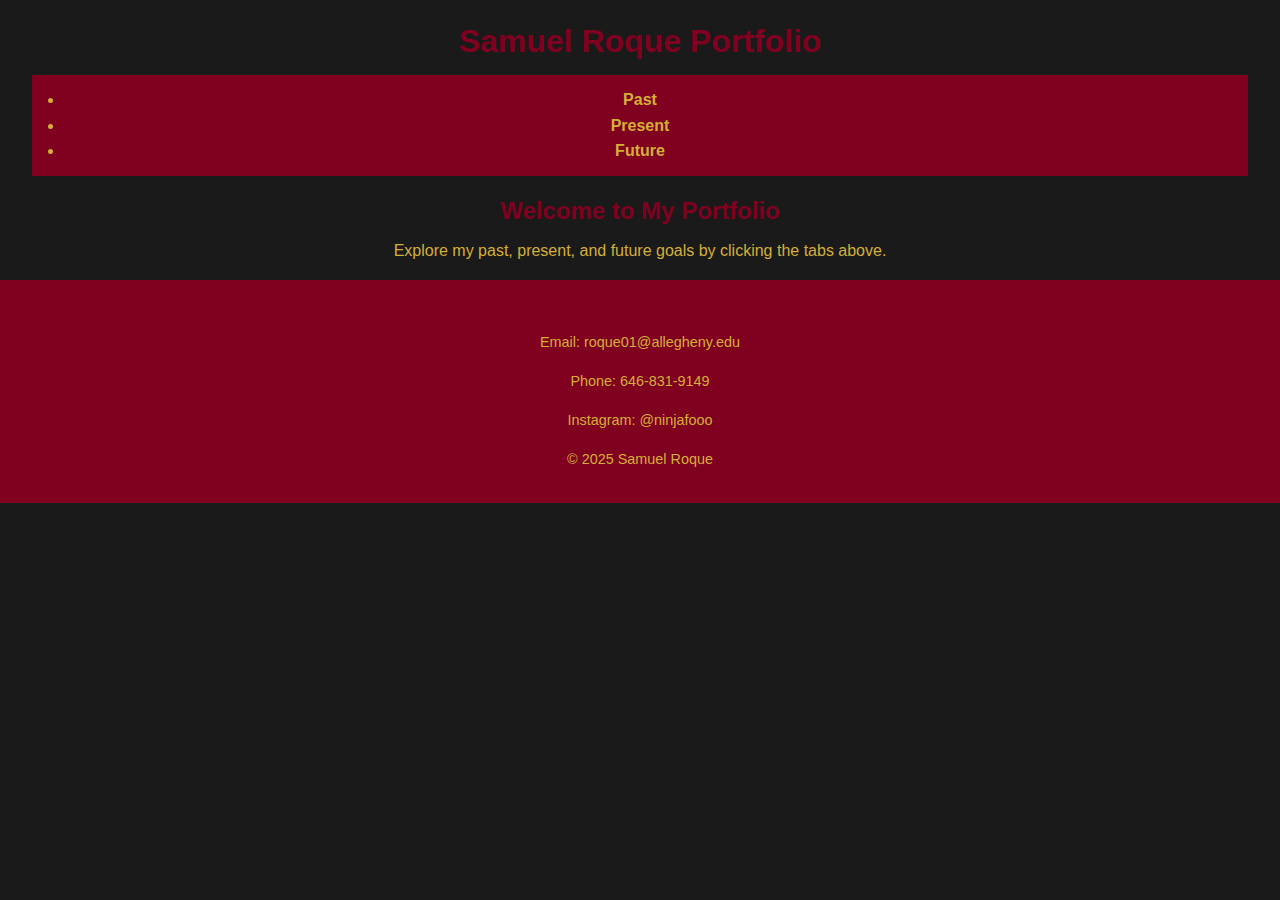
<file: docs/Index.html>
<!DOCTYPE html>
<html lang="en">
<head>
    <meta charset="UTF-8">
    <meta name="viewport" content="width=device-width, initial-scale=1.0">
    <title>Samuel Roque Portfolio</title>
    <link rel="stylesheet" href="styles.css">
</head>
<body>
    <header>
        <h1>Samuel Roque Portfolio</h1>
        <nav>
            <ul>
                <li><a href="past.html">Past</a></li>
                <li><a href="present.html">Present</a></li>
                <li><a href="future.html">Future</a></li>
            </ul>
        </nav>
    </header>
    
    <section class="achievement">
        <h2>Welcome to My Portfolio</h2>
        <p>Explore my past, present, and future goals by clicking the tabs above.</p>
    </section>

    <footer>
        <h3>Contact Me</h3>
        <p>Email: <a href="mailto:roque01@allegheny.edu">roque01@allegheny.edu</a></p>
        <p>Phone: <a href="tel:+16468319149">646-831-9149</a></p>
        <p>Instagram: <a href="https://www.instagram.com/ninjafooo/" target="_blank">@ninjafooo</a></p>
        <p>&copy; 2025 Samuel Roque</p>
    </footer>
</body>
</html>
</file>
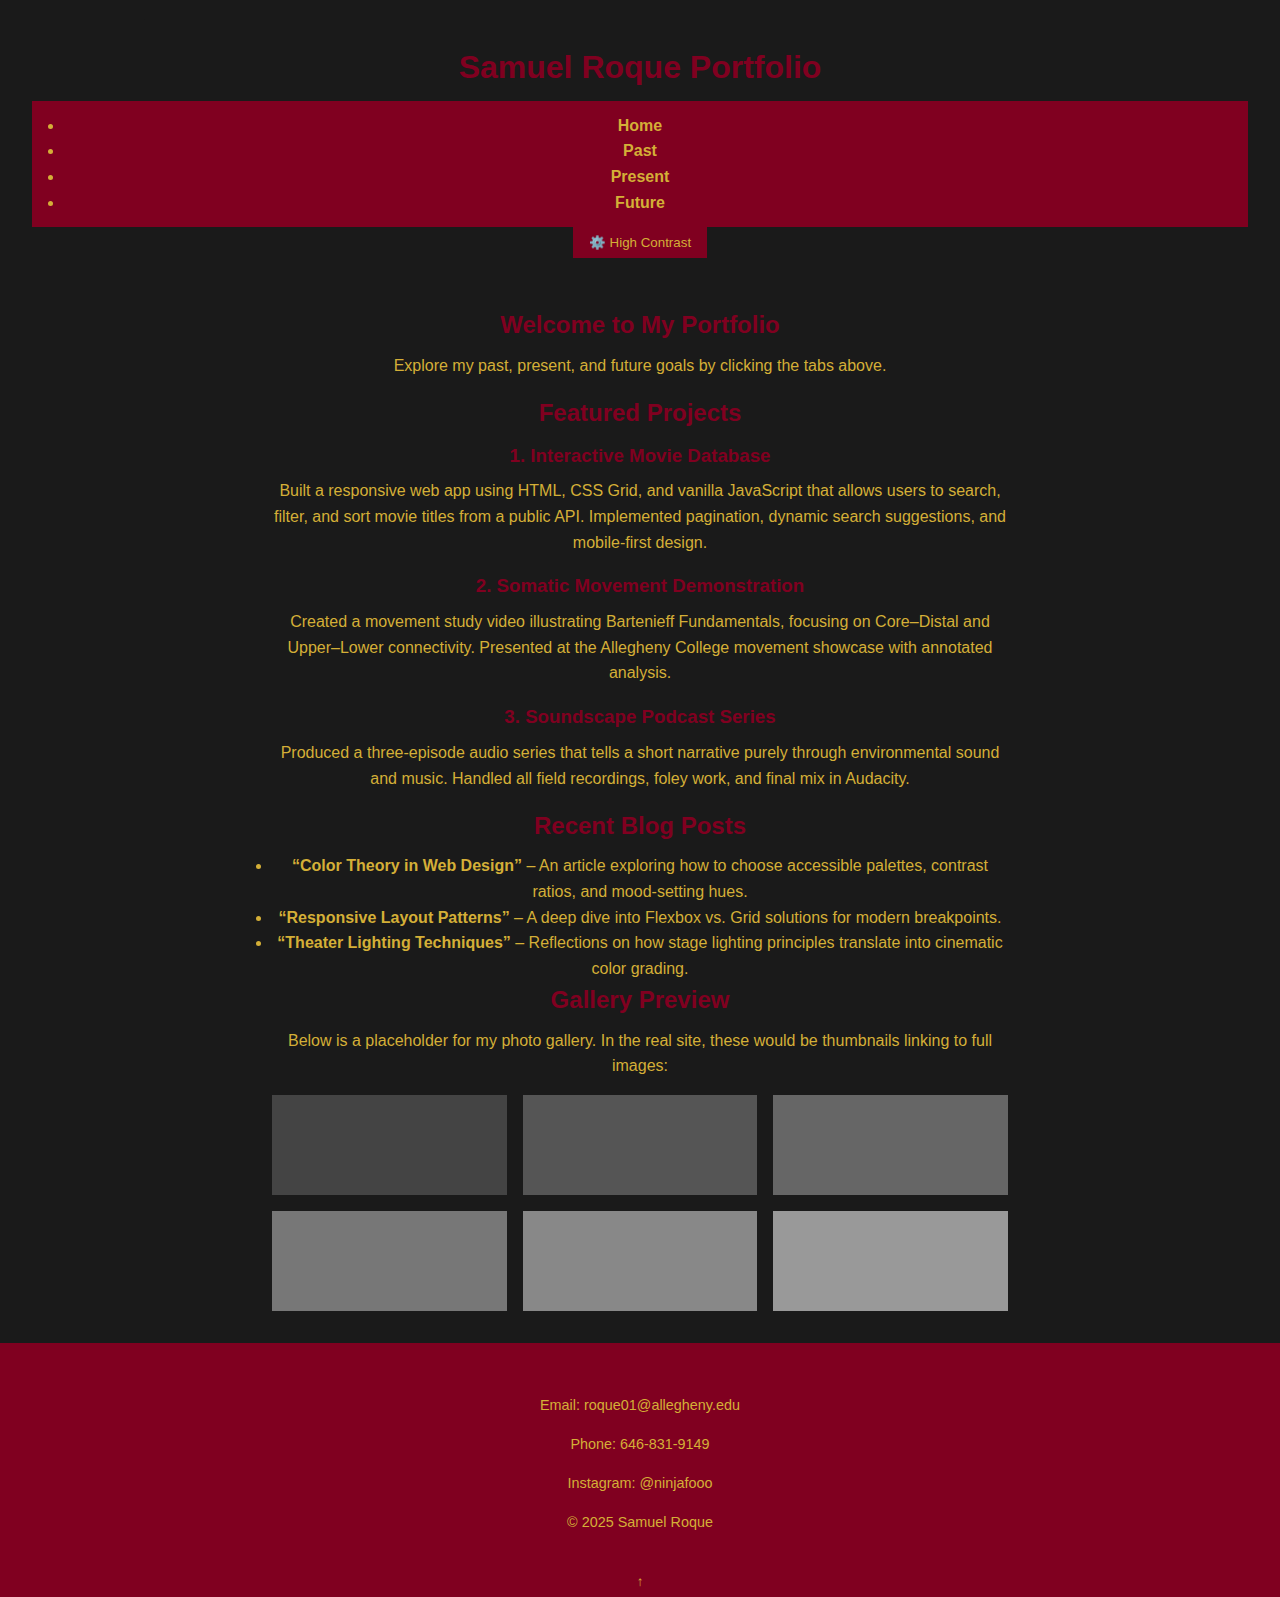
<file: docs/index.html>
<!DOCTYPE html>
<html lang="en">
<head>
  <meta charset="UTF-8" />
  <meta name="viewport" content="width=device-width, initial-scale=1" />
  <title>Samuel Roque Portfolio</title>
  <link rel="stylesheet" href="styles.css" />
</head>
<body>
  <!-- Skip Link for Accessibility -->
  <a href="#main-content" class="skip-link">Skip to main content</a>
  <header>
    <h1 class="site-title">Samuel Roque Portfolio</h1>
    <nav>
      <ul>
        <li><a href="index.html">Home</a></li>
        <li><a href="past.html">Past</a></li>
        <li><a href="present.html">Present</a></li>
        <li><a href="future.html">Future</a></li>
      </ul>
    </nav>
    <!-- Contrast Toggle -->
  <button id="contrast-toggle" aria-pressed="false" aria-label="Enable high contrast mode">
    ⚙️ High Contrast
  </button>
  </header>

  <main id="main-content" class="site-content">
    <section class="achievement">
      <h2>Welcome to My Portfolio</h2>
      <p>Explore my past, present, and future goals by clicking the tabs above.</p>
    </section>
    <section class="achievement">
        <h2>Featured Projects</h2>
        <h3>1. Interactive Movie Database</h3>
        <p>
          Built a responsive web app using HTML, CSS Grid, and vanilla JavaScript that
          allows users to search, filter, and sort movie titles from a public API.
          Implemented pagination, dynamic search suggestions, and mobile-first design.
        </p>
        <h3>2. Somatic Movement Demonstration</h3>
        <p>
          Created a movement study video illustrating Bartenieff Fundamentals,
          focusing on Core–Distal and Upper–Lower connectivity. Presented at the
          Allegheny College movement showcase with annotated analysis.
        </p>
        <h3>3. Soundscape Podcast Series</h3>
        <p>
          Produced a three-episode audio series that tells a short narrative purely
          through environmental sound and music. Handled all field recordings,
          foley work, and final mix in Audacity.
        </p>
      </section>
    
      <section class="achievement">
        <h2>Recent Blog Posts</h2>
        <ul>
          <li><strong>“Color Theory in Web Design”</strong> – An article exploring
            how to choose accessible palettes, contrast ratios, and mood-setting hues.</li>
          <li><strong>“Responsive Layout Patterns”</strong> – A deep dive into
            Flexbox vs. Grid solutions for modern breakpoints.</li>
          <li><strong>“Theater Lighting Techniques”</strong> – Reflections on how
            stage lighting principles translate into cinematic color grading.</li>
        </ul>
      </section>
    
      <section class="achievement">
        <h2>Gallery Preview</h2>
        <p>Below is a placeholder for my photo gallery. In the real site, these would be thumbnails linking to full images:</p>
        <div style="display: grid; grid-template-columns: repeat(3,1fr); gap:1rem; margin-top:1rem;">
          <div style="background:#444; height:100px;"></div>
          <div style="background:#555; height:100px;"></div>
          <div style="background:#666; height:100px;"></div>
          <div style="background:#777; height:100px;"></div>
          <div style="background:#888; height:100px;"></div>
          <div style="background:#999; height:100px;"></div>
        </div>
      </section>
      <!-- Test Content Ends Here -->
  </main>

  <footer>
    <h3>Contact Me</h3>
    <p>Email: <a href="mailto:roque01@allegheny.edu">roque01@allegheny.edu</a></p>
    <p>Phone: <a href="tel:+16468319149">646-831-9149</a></p>
    <p>Instagram: <a href="https://www.instagram.com/ninjafooo/" target="_blank" rel="noopener">@ninjafooo</a></p>
    <p>&copy; 2025 Samuel Roque</p>
  </footer>
  <!-- Back to Top Button -->
  <button id="back-to-top" aria-label="Back to top">↑</button>

  <script>
    // Show/hide the button on scroll
    const backBtn = document.getElementById('back-to-top');
    window.addEventListener('scroll', () => {
      if (window.scrollY > 300) backBtn.classList.add('show');
      else backBtn.classList.remove('show');
    });

    // Smooth scroll to top
    backBtn.addEventListener('click', () => {
      window.scrollTo({ top: 0, behavior: 'smooth' });
    });
  </script>

  <script>
    // Contrast Mode Toggle
    const contrastToggle = document.getElementById('contrast-toggle');
    const body = document.body;

    // Initialize from localStorage
    if (localStorage.getItem('contrast') === 'on') {
      body.classList.add('contrast');
      contrastToggle.setAttribute('aria-pressed', 'true');
    }

    contrastToggle.addEventListener('click', () => {
      const isOn = body.classList.toggle('contrast');
      contrastToggle.setAttribute('aria-pressed', isOn);
      localStorage.setItem('contrast', isOn ? 'on' : 'off');
    });
  </script>
</body>
</html>
</file>
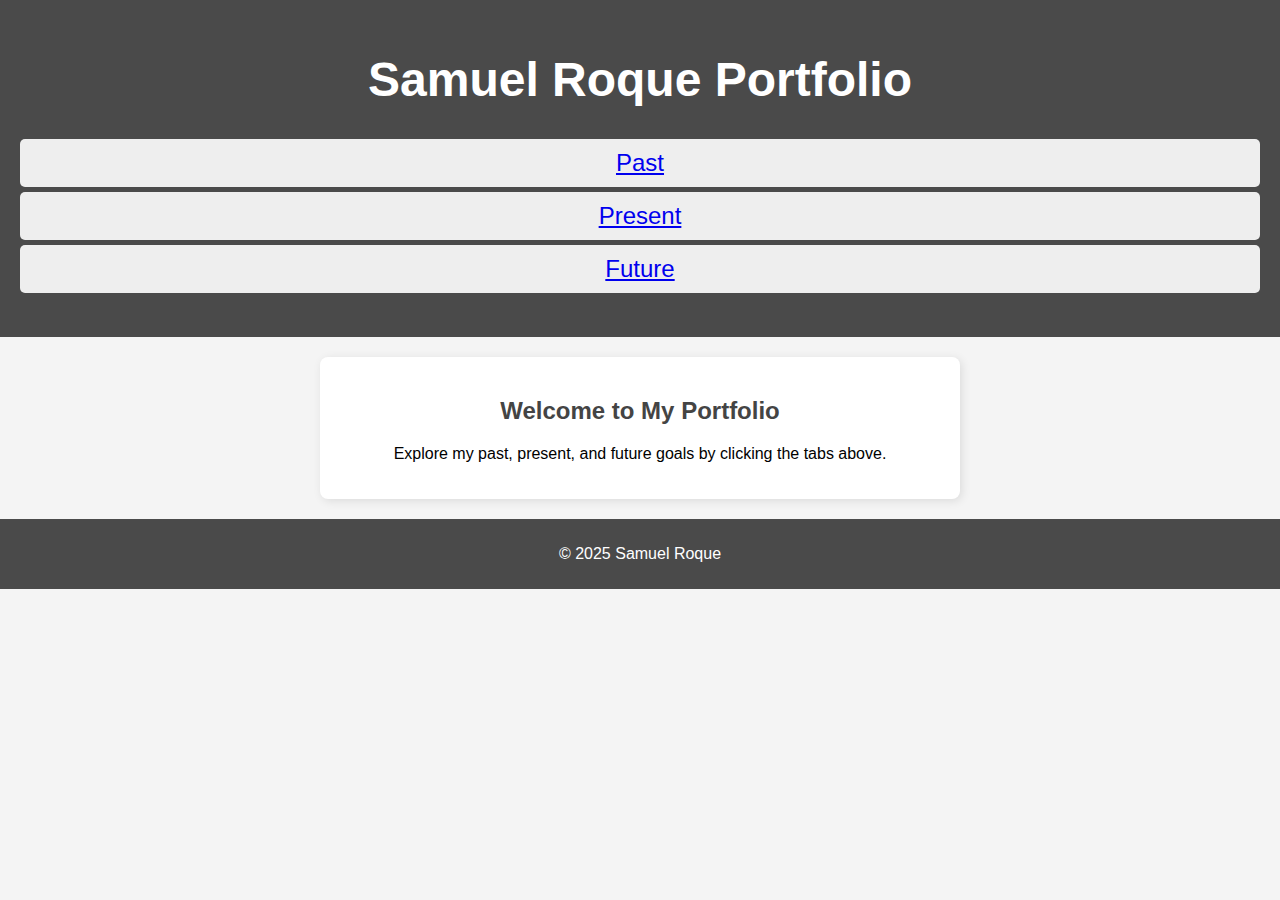
<file: MyAcheivements/Index.html>
<!DOCTYPE html>
<html lang="en">
<head>
    <meta charset="UTF-8">
    <meta name="viewport" content="width=device-width, initial-scale=1.0">
    <title>Samuel Roque Portfolio</title>
    <link rel="stylesheet" href="styles.css">
</head>
<body>
    <header>
        <h1>Samuel Roque Portfolio</h1>
        <nav>
            <ul>
                <li><a href="past.html">Past</a></li>
                <li><a href="present.html">Present</a></li>
                <li><a href="future.html">Future</a></li>
            </ul>
        </nav>
    </header>
    
    <section class="achievement">
        <h2>Welcome to My Portfolio</h2>
        <p>Explore my past, present, and future goals by clicking the tabs above.</p>
    </section>

    <footer>
        <p>&copy; 2025 Samuel Roque</p>
    </footer>
</body>
</html>
</file>
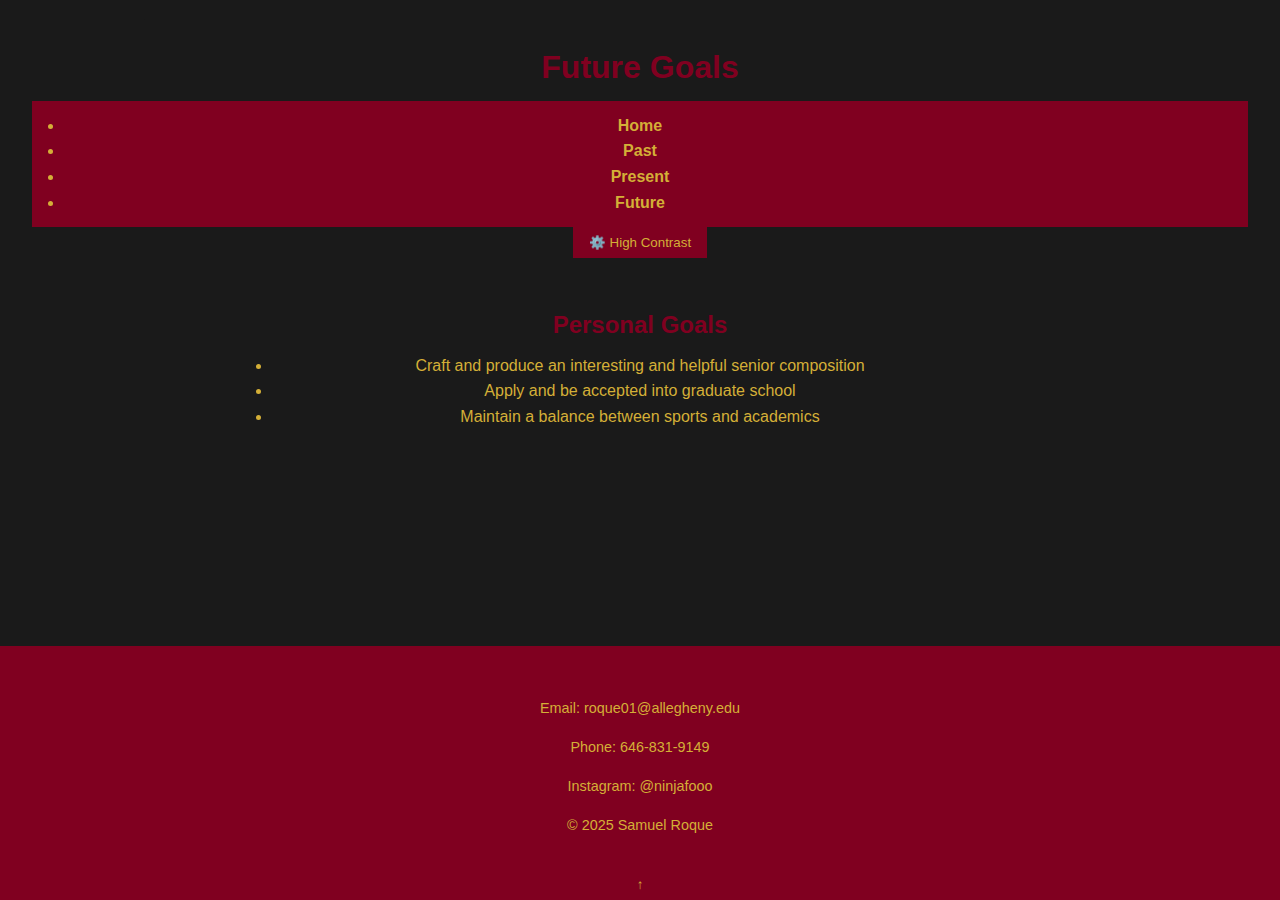
<file: docs/future.html>
<!DOCTYPE html>
<html lang="en">
<head>
  <meta charset="UTF-8" />
  <meta name="viewport" content="width=device-width, initial-scale=1" />
  <title>Future Achievements</title>
  <link rel="stylesheet" href="styles.css" />
</head>
<body>
  <!-- Skip Link for Accessibility -->
  <a href="#main-content" class="skip-link">Skip to main content</a>
  <header>
    <h1 class="site-title">Future Goals</h1>
    <nav>
      <ul>
        <li><a href="index.html">Home</a></li>
        <li><a href="past.html">Past</a></li>
        <li><a href="present.html">Present</a></li>
        <li><a href="future.html">Future</a></li>
      </ul>
    </nav>
  <!-- Contrast Toggle -->
  <button id="contrast-toggle" aria-pressed="false" aria-label="Enable high contrast mode">
    ⚙️ High Contrast
  </button>
  </header>

  <main id="main-content" class="site-content">
    <section class="achievement">
      <h2>Personal Goals</h2>
      <ul>
        <li>Craft and produce an interesting and helpful senior composition</li>
        <li>Apply and be accepted into graduate school</li>
        <li>Maintain a balance between sports and academics</li>
      </ul>
    </section>
  </main>

  <footer>
    <h3>Contact Me</h3>
    <p>Email: <a href="mailto:roque01@allegheny.edu">roque01@allegheny.edu</a></p>
    <p>Phone: <a href="tel:+16468319149">646-831-9149</a></p>
    <p>Instagram: <a href="https://www.instagram.com/ninjafooo/" target="_blank" rel="noopener">@ninjafooo</a></p>
    <p>&copy; 2025 Samuel Roque</p>
  </footer>
  <!-- Back to Top Button -->
  <button id="back-to-top" aria-label="Back to top">↑</button>

  <script>
    // Show/hide the button on scroll
    const backBtn = document.getElementById('back-to-top');
    window.addEventListener('scroll', () => {
      if (window.scrollY > 300) backBtn.classList.add('show');
      else backBtn.classList.remove('show');
    });

    // Smooth scroll to top
    backBtn.addEventListener('click', () => {
      window.scrollTo({ top: 0, behavior: 'smooth' });
    });
  </script>

  <script>
    // Contrast Mode Toggle
    const contrastToggle = document.getElementById('contrast-toggle');
    const body = document.body;

    // Initialize from localStorage
    if (localStorage.getItem('contrast') === 'on') {
      body.classList.add('contrast');
      contrastToggle.setAttribute('aria-pressed', 'true');
    }

    contrastToggle.addEventListener('click', () => {
      const isOn = body.classList.toggle('contrast');
      contrastToggle.setAttribute('aria-pressed', isOn);
      localStorage.setItem('contrast', isOn ? 'on' : 'off');
    });
  </script>
</body>
</html>
</file>
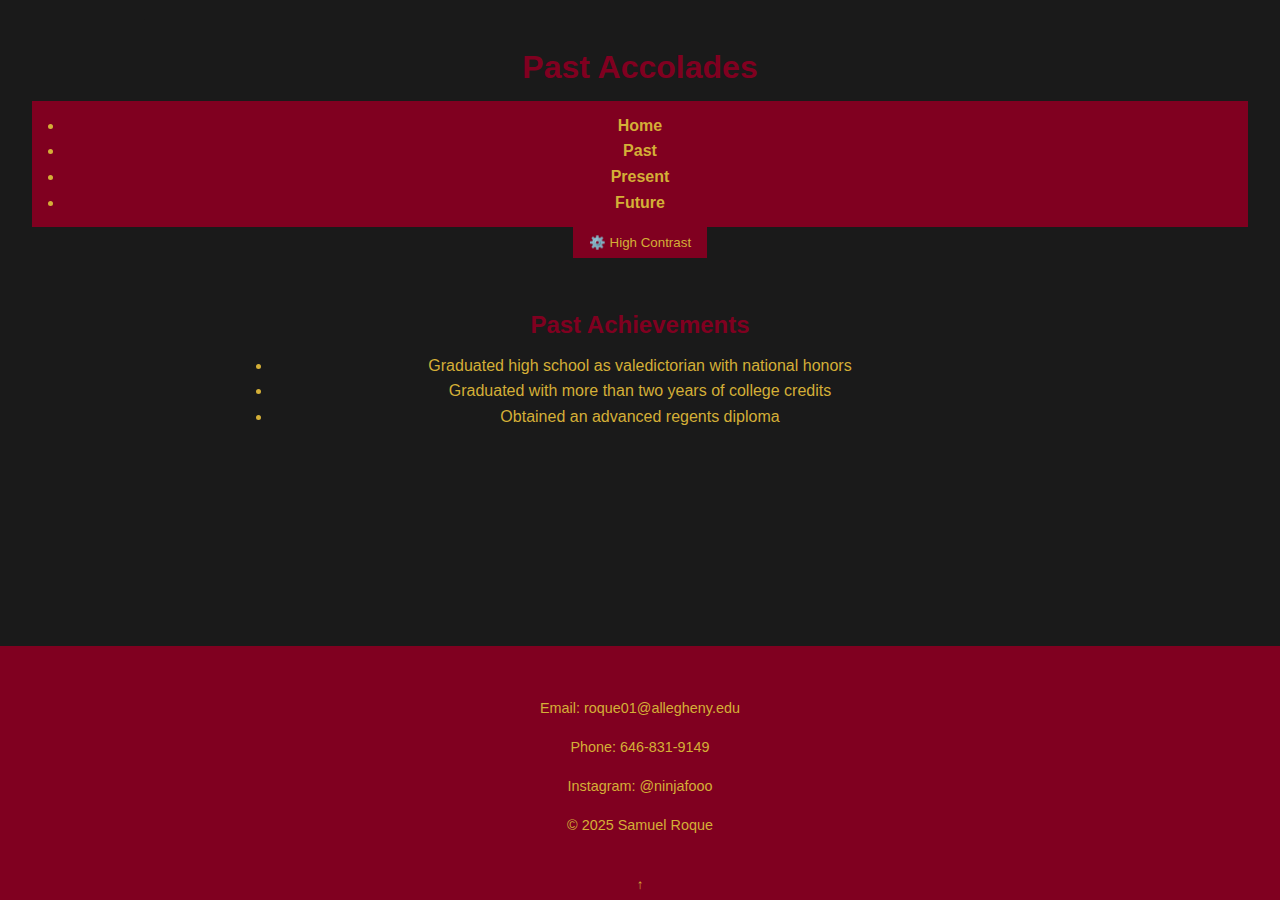
<file: docs/past.html>
<!DOCTYPE html>
<html lang="en">
<head>
  <meta charset="UTF-8" />
  <meta name="viewport" content="width=device-width, initial-scale=1" />
  <title>Past Achievements</title>
  <link rel="stylesheet" href="styles.css" />
</head>
<body>
  <!-- Skip Link for Accessibility -->
  <a href="#main-content" class="skip-link">Skip to main content</a>
  <header>
    <h1 class="site-title">Past Accolades</h1>
    <nav>
      <ul>
        <li><a href="index.html">Home</a></li>
        <li><a href="past.html">Past</a></li>
        <li><a href="present.html">Present</a></li>
        <li><a href="future.html">Future</a></li>
      </ul>
    </nav>
    <!-- Contrast Toggle -->
  <button id="contrast-toggle" aria-pressed="false" aria-label="Enable high contrast mode">
    ⚙️ High Contrast
  </button>
  </header>

  <main id="main-content" class="site-content">
    <section class="achievement">
      <h2>Past Achievements</h2>
      <ul>
        <li>Graduated high school as valedictorian with national honors</li>
        <li>Graduated with more than two years of college credits</li>
        <li>Obtained an advanced regents diploma</li>
      </ul>
    </section>
  </main>

  <footer>
    <h3>Contact Me</h3>
    <p>Email: <a href="mailto:roque01@allegheny.edu">roque01@allegheny.edu</a></p>
    <p>Phone: <a href="tel:+16468319149">646-831-9149</a></p>
    <p>Instagram: <a href="https://www.instagram.com/ninjafooo/" target="_blank" rel="noopener">@ninjafooo</a></p>
    <p>&copy; 2025 Samuel Roque</p>
  </footer>
  <!-- Back to Top Button -->
  <button id="back-to-top" aria-label="Back to top">↑</button>

  <script>
    // Show/hide the button on scroll
    const backBtn = document.getElementById('back-to-top');
      window.addEventListener('scroll', () => {
      if (window.scrollY > 300) backBtn.classList.add('show');
      else backBtn.classList.remove('show');
    });

    // Smooth scroll to top
    backBtn.addEventListener('click', () => {
      window.scrollTo({ top: 0, behavior: 'smooth' });
    });
  </script>

  <script>
    // Contrast Mode Toggle
    const contrastToggle = document.getElementById('contrast-toggle');
    const body = document.body;

    // Initialize from localStorage
    if (localStorage.getItem('contrast') === 'on') {
      body.classList.add('contrast');
      contrastToggle.setAttribute('aria-pressed', 'true');
    }

    contrastToggle.addEventListener('click', () => {
      const isOn = body.classList.toggle('contrast');
      contrastToggle.setAttribute('aria-pressed', isOn);
      localStorage.setItem('contrast', isOn ? 'on' : 'off');
    });
  </script>
</body>
</html>
</file>
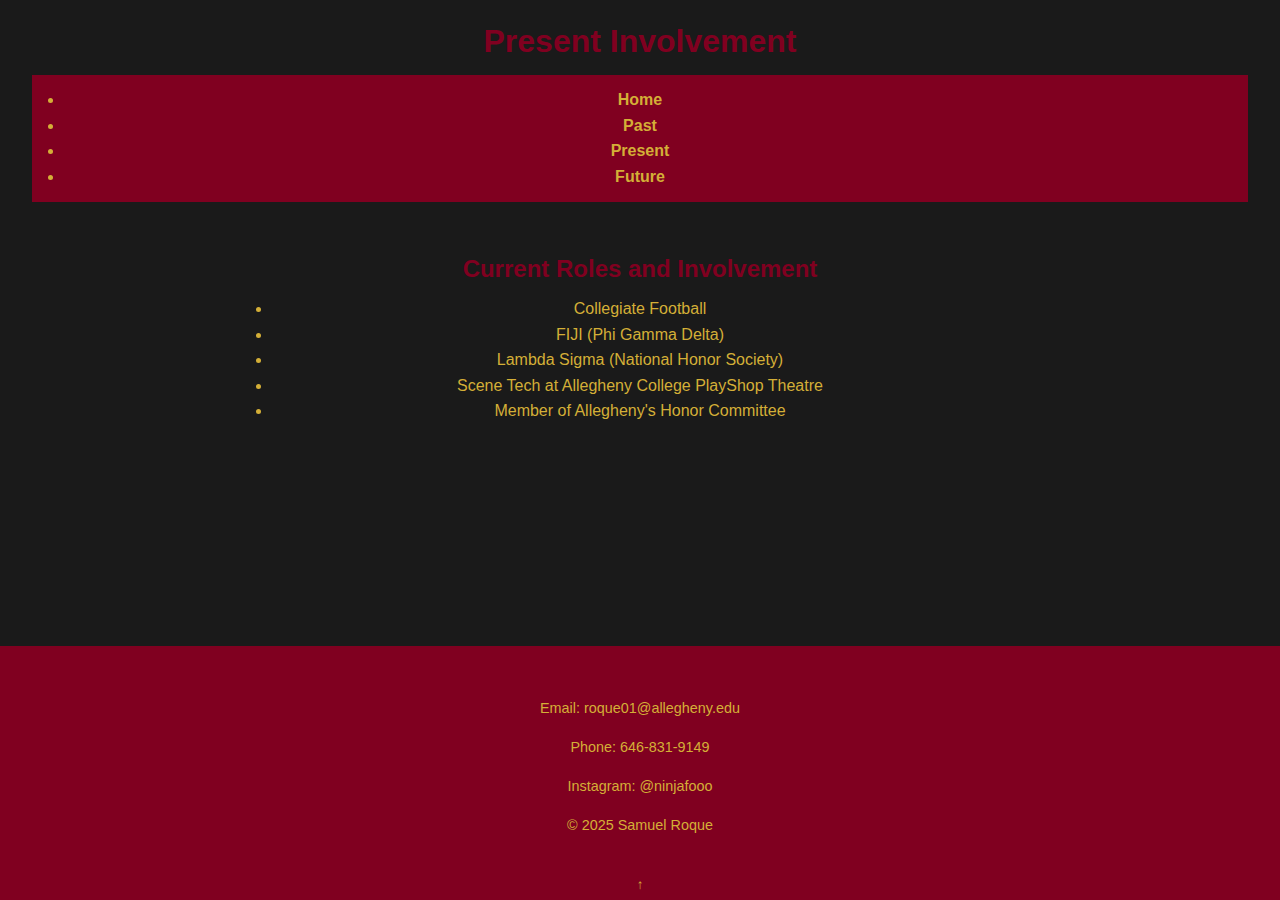
<file: docs/present.html>
<!DOCTYPE html>
<html lang="en">
<head>
  <meta charset="UTF-8" />
  <meta name="viewport" content="width=device-width, initial-scale=1" />
  <title>Present Involvement</title>
  <link rel="stylesheet" href="styles.css" />
</head>
<body>
  <header>
    <h1 class="site-title">Present Involvement</h1>
    <nav>
      <ul>
        <li><a href="index.html">Home</a></li>
        <li><a href="past.html">Past</a></li>
        <li><a href="present.html">Present</a></li>
        <li><a href="future.html">Future</a></li>
      </ul>
    </nav>
  </header>

  <main class="site-content">
    <section class="achievement">
      <h2>Current Roles and Involvement</h2>
      <ul>
        <li>Collegiate Football</li>
        <li>FIJI (Phi Gamma Delta)</li>
        <li>Lambda Sigma (National Honor Society)</li>
        <li>Scene Tech at Allegheny College PlayShop Theatre</li>
        <li>Member of Allegheny's Honor Committee</li>
      </ul>
    </section>
  </main>

  <footer>
    <h3>Contact Me</h3>
    <p>Email: <a href="mailto:roque01@allegheny.edu">roque01@allegheny.edu</a></p>
    <p>Phone: <a href="tel:+16468319149">646-831-9149</a></p>
    <p>Instagram: <a href="https://www.instagram.com/ninjafooo/" target="_blank" rel="noopener">@ninjafooo</a></p>
    <p>&copy; 2025 Samuel Roque</p>
  </footer>
  <!-- Back to Top Button -->
  <button id="back-to-top" aria-label="Back to top">↑</button>

  <script>
    // Show/hide the button on scroll
    const backBtn = document.getElementById('back-to-top');
    window.addEventListener('scroll', () => {
      if (window.scrollY > 300) backBtn.classList.add('show');
      else backBtn.classList.remove('show');
    });

    // Smooth scroll to top
    backBtn.addEventListener('click', () => {
      window.scrollTo({ top: 0, behavior: 'smooth' });
    });
  </script>
</body>
</html>
</file>
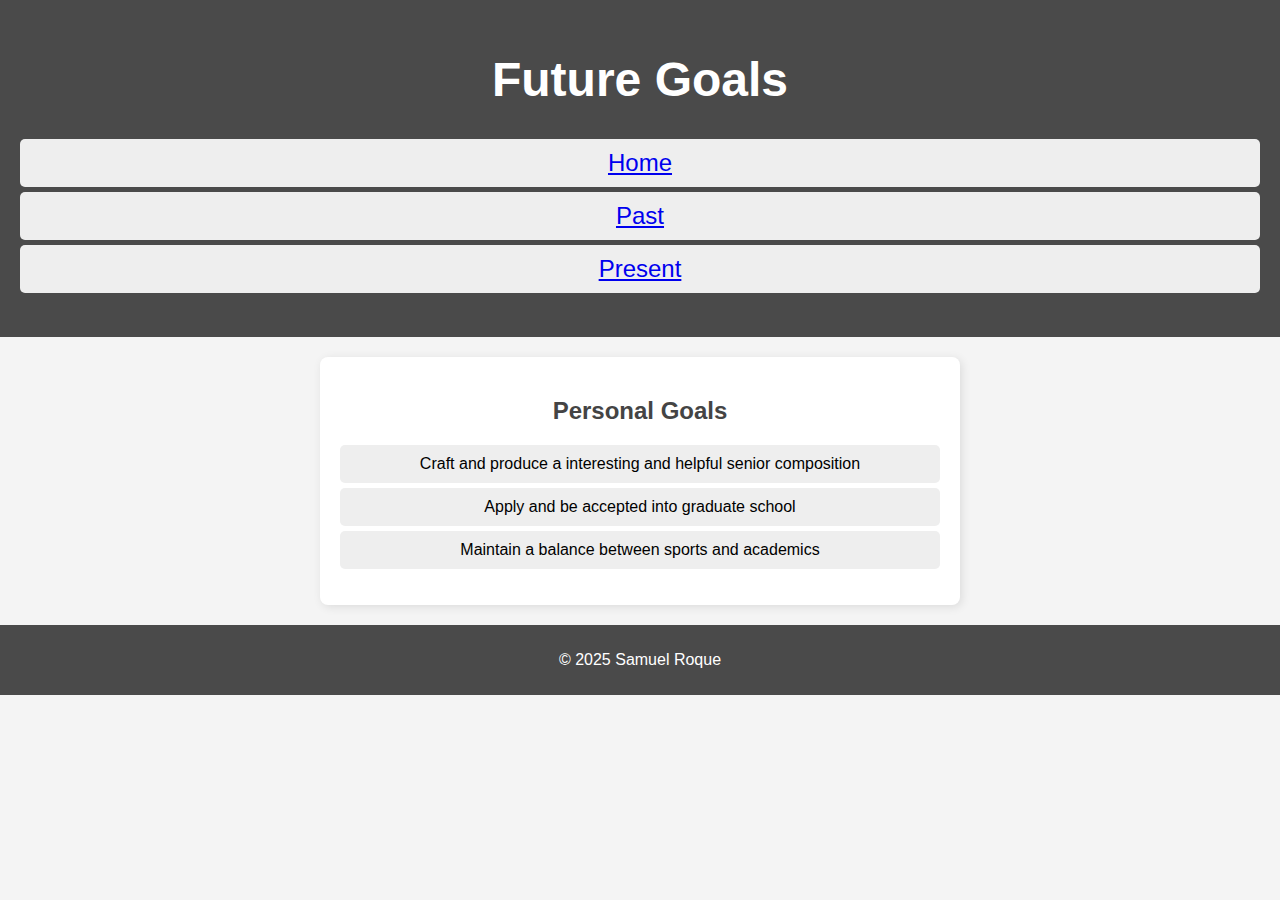
<file: MyAcheivements/future.html>
<!DOCTYPE html>
<html lang="en">
<head>
    <meta charset="UTF-8">
    <meta name="viewport" content="width=device-width, initial-scale=1.0">
    <title>Future Achievements</title>
    <link rel="stylesheet" href="styles.css">
</head>
<body>
    <header>
        <h1>Future Goals</h1>
        <nav>
            <ul>
                <li><a href="index.html">Home</a></li>
                <li><a href="past.html">Past</a></li>
                <li><a href="present.html">Present</a></li>
            </ul>
        </nav>
    </header>

    <section class="achievement">
        <h2>Personal Goals</h2>
        <ul>
            <li>Craft and produce a interesting and helpful senior composition</li>
            <li>Apply and be accepted into graduate school</li>
            <li>Maintain a balance between sports and academics</li>
        </ul>
    </section>

    <footer>
        <p>&copy; 2025 Samuel Roque</p>
    </footer>
</body>
</html>
</file>
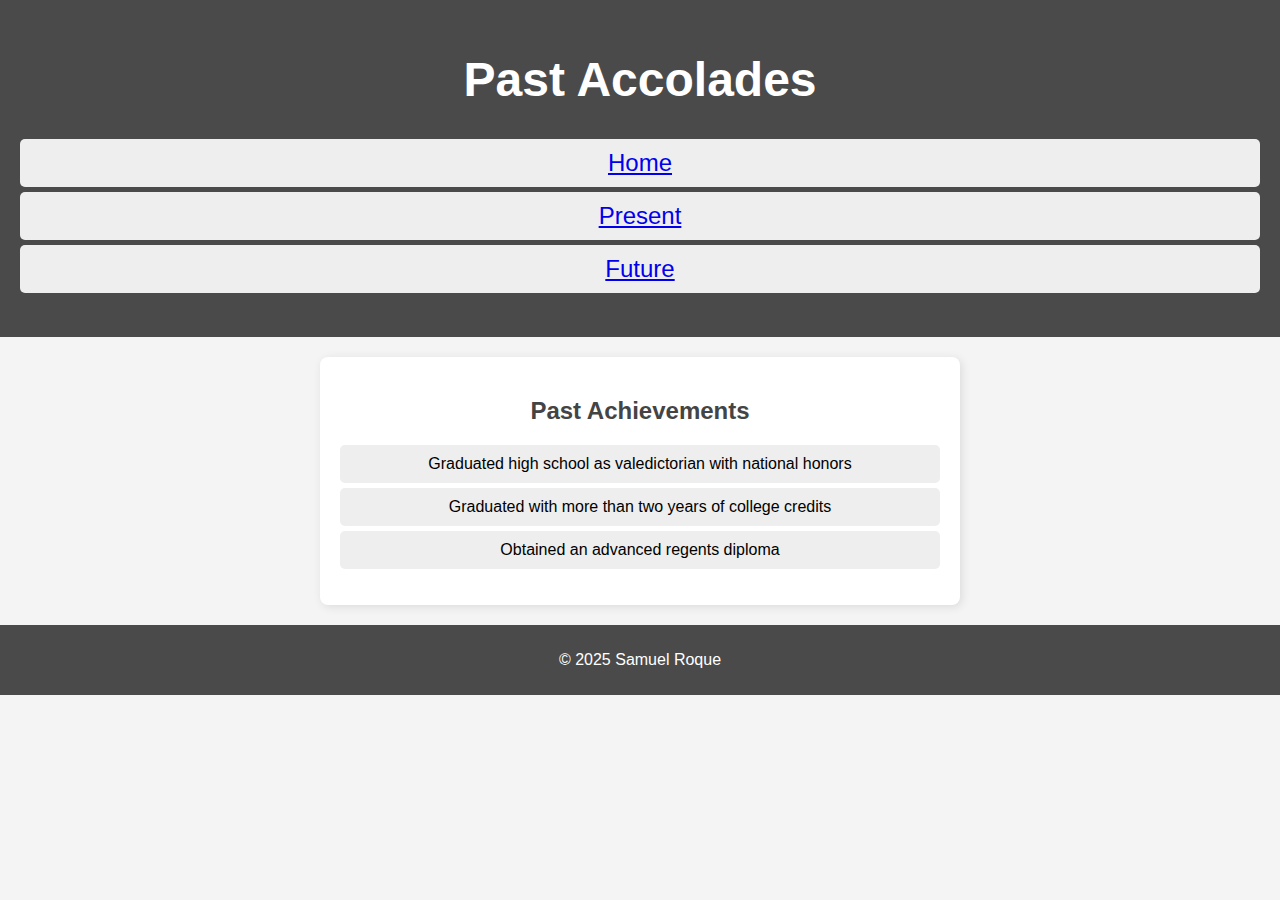
<file: MyAcheivements/past.html>
<!DOCTYPE html>
<html lang="en">
<head>
    <meta charset="UTF-8">
    <meta name="viewport" content="width=device-width, initial-scale=1.0">
    <title>Past Achievements</title>
    <link rel="stylesheet" href="styles.css">
</head>
<body>
    <header>
        <h1>Past Accolades</h1>
        <nav>
            <ul>
                <li><a href="index.html">Home</a></li>
                <li><a href="present.html">Present</a></li>
                <li><a href="future.html">Future</a></li>
            </ul>
        </nav>
    </header>

    <section class="achievement">
        <h2>Past Achievements</h2>
        <ul>
            <li>Graduated high school as valedictorian with national honors</li>
            <li>Graduated with more than two years of college credits</li>
            <li>Obtained an advanced regents diploma</li>
        </ul>
    </section>

    <footer>
        <p>&copy; 2025 Samuel Roque</p>
    </footer>
</body>
</html>
</file>
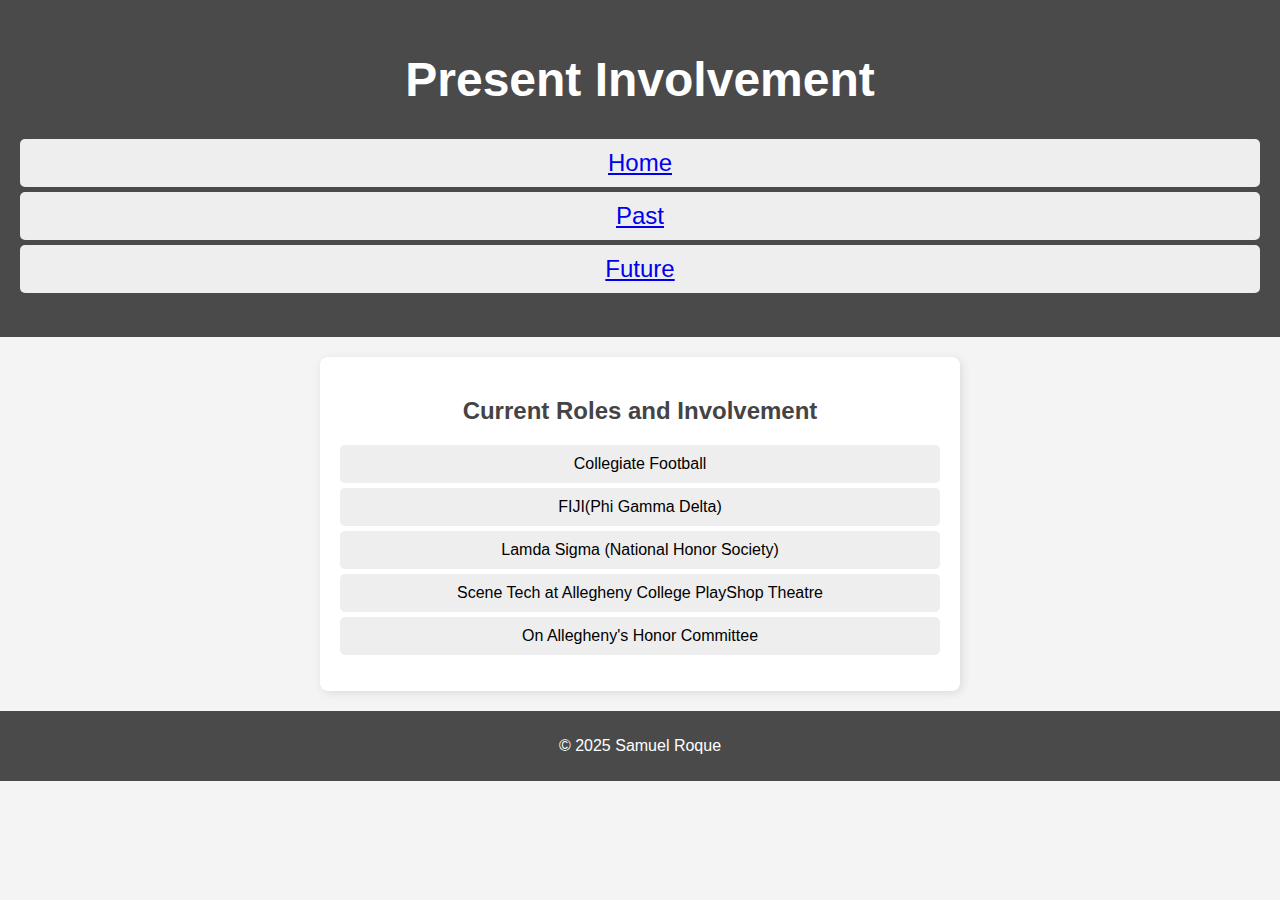
<file: MyAcheivements/present.html>
<!DOCTYPE html>
<html lang="en">
<head>
    <meta charset="UTF-8">
    <meta name="viewport" content="width=device-width, initial-scale=1.0">
    <title>Present Achievements</title>
    <link rel="stylesheet" href="styles.css">
</head>
<body>
    <header>
        <h1>Present Involvement</h1>
        <nav>
            <ul>
                <li><a href="index.html">Home</a></li>
                <li><a href="past.html">Past</a></li>
                <li><a href="future.html">Future</a></li>
            </ul>
        </nav>
    </header>

    <section class="achievement">
        <h2>Current Roles and Involvement</h2>
        <ul>
            <li>Collegiate Football</li>
            <li>FIJI(Phi Gamma Delta)</li>
            <li>Lamda Sigma (National Honor Society)</li>
            <li>Scene Tech at Allegheny College PlayShop Theatre</li>
            <li>On Allegheny's Honor Committee</li>
        </ul>
    </section>

    <footer>
        <p>&copy; 2025 Samuel Roque</p>
    </footer>
</body>
</html>
</file>
<file: docs/styles.css>
/*===============================================
  1. CSS Variables
===============================================*/
:root {
    /* Brand Colors */
    --color-burgundy:      #800020;
    --color-grayish-black: #1a1a1a;
    --color-gold:          #d4af37;
  
    /* Typography */
    --font-heading: 'Montserrat', sans-serif;
    --font-body:    'Roboto', sans-serif;
  }
  
  /*===============================================
    2. Global Reset & Layout
  ===============================================*/
  * {
    margin: 0;
    padding: 0;
    box-sizing: border-box;
  }
  
  html, body {
    height: 100%;
  }
  
  body {
    display: flex;
    flex-direction: column;
    font-family: var(--font-body);
    background-color: var(--color-grayish-black);
    color: var(--color-gold);
    line-height: 1.6;
  }
  
  .site-content {
    flex: 1;
    padding: 2rem;
    width: 100%;
    max-width: 800px;
    margin: 0 auto;
  }
  
  .achievement {
    text-align: center;
  }
  
  /*===============================================
    3. Header & Navigation
  ===============================================*/
  header {
    background-color: var(--color-grayish-black);
    padding: 1rem 2rem;
    text-align: center;
  }
  
  .site-title {
    font-family: var(--font-heading);
    color: var(--color-burgundy);
    font-size: 2rem;
  }
  
  nav {
    background-color: var(--color-burgundy);
    padding: 0.75rem 2rem;
    text-align: center;
  }
  
  nav a {
    color: var(--color-gold);
    margin: 0 1rem;
    text-decoration: none;
    font-weight: bold;
  }
  
  /* Updated hover for nav links */
  nav a:hover,
  nav a:focus {
    color: var(--color-grayish-black);
    text-decoration: underline;
  }
  
  /*===============================================
    4. Typography & Links
  ===============================================*/
  h1, h2, h3 {
    font-family: var(--font-heading);
    color: var(--color-burgundy);
    margin-bottom: 0.5rem;
  }
  
  p {
    margin-bottom: 1rem;
  }
  
  a {
    color: var(--color-gold);
    text-decoration: none;
  }
  
  /* Updated hover for all other links */
  a:hover,
  a:focus {
    color: var(--color-grayish-black);
  }
  
  /*===============================================
    5. Buttons (if used)
  ===============================================*/
  button {
    background-color: var(--color-burgundy);
    color: var(--color-gold);
    border: none;
    padding: 0.5rem 1rem;
    font-family: var(--font-heading);
    cursor: pointer;
  }
  
  button:hover {
    background-color: var(--color-gold);
    color: var(--color-burgundy);
  }
  
  /*===============================================
    6. Footer
  ===============================================*/
  footer {
    background-color: var(--color-burgundy);
    color: var(--color-gold);
    text-align: center;
    padding: 1rem 0;
    font-size: 0.9rem;
  }
  /*==================================================
    Override any leftover link-hover colors
  ==================================================*/
  nav a:hover,
  nav a:focus,
  a:hover,
  a:focus {
    /* Force all link hovers to use our grayish-black */
    color: var(--color-grayish-black);
    /* keep the underline if you like, or remove as desired */
    text-decoration: underline;
  }
  
  /*===============================================
  7. Responsive Breakpoints
  ===============================================*/

/* Tablet & small desktop */
@media (max-width: 900px) {
    /* Narrow the content block and reduce padding */
    .site-content {
      padding: 1.5rem;
      max-width: 600px;
    }
  
    /* Slightly smaller heading */
    .site-title {
      font-size: 1.75rem;
    }
  
    /* Shrink nav padding & link spacing */
    nav {
      padding: 0.5rem 1rem;
    }
    nav a {
      margin: 0 0.75rem;
      font-size: 0.95rem;
    }
  
    /* Scale down sub-headings and body text */
    h2 {
      font-size: 1.35rem;
    }
    p,
    li {
      font-size: 1rem;
    }
  }
  
  /* Mobile phones */
  @media (max-width: 600px) {
    /* Make content full-width with minimal padding */
    .site-content {
      padding: 1rem;
      max-width: 100%;
    }
  
    /* Even smaller main title */
    .site-title {
      font-size: 1.5rem;
    }
  
    /* Tighter nav styling */
    nav {
      padding: 0.5rem;
    }
    nav a {
      margin: 0.5rem;
      font-size: 0.9rem;
    }
  
    /* Headings & body text optimized for small screens */
    h2 {
      font-size: 1.15rem;
    }
    p,
    li {
      font-size: 0.9rem;
    }
  }
</file>
<file: MyAcheivements/styles.css>
body {
    font-family: Arial, sans-serif;
    margin: 0;
    padding: 0;
    background-color: #f4f4f4;
    text-align: center;
}

header {
    background-color: #4A4A4A;
    color: white;
    padding: 20px;
    font-size: 24px;
}

.achievement {
    background: white;
    margin: 20px auto;
    padding: 20px;
    width: 80%;
    max-width: 600px;
    box-shadow: 2px 2px 10px rgba(0, 0, 0, 0.1);
    border-radius: 8px;
}

h2 {
    color: #444;
}

ul {
    list-style: none;
    padding: 0;
}

li {
    background: #eee;
    margin: 5px 0;
    padding: 10px;
    border-radius: 5px;
}

footer {
    background-color: #4A4A4A;
    color: white;
    padding: 10px;
    margin-top: 20px;
}
</file>
